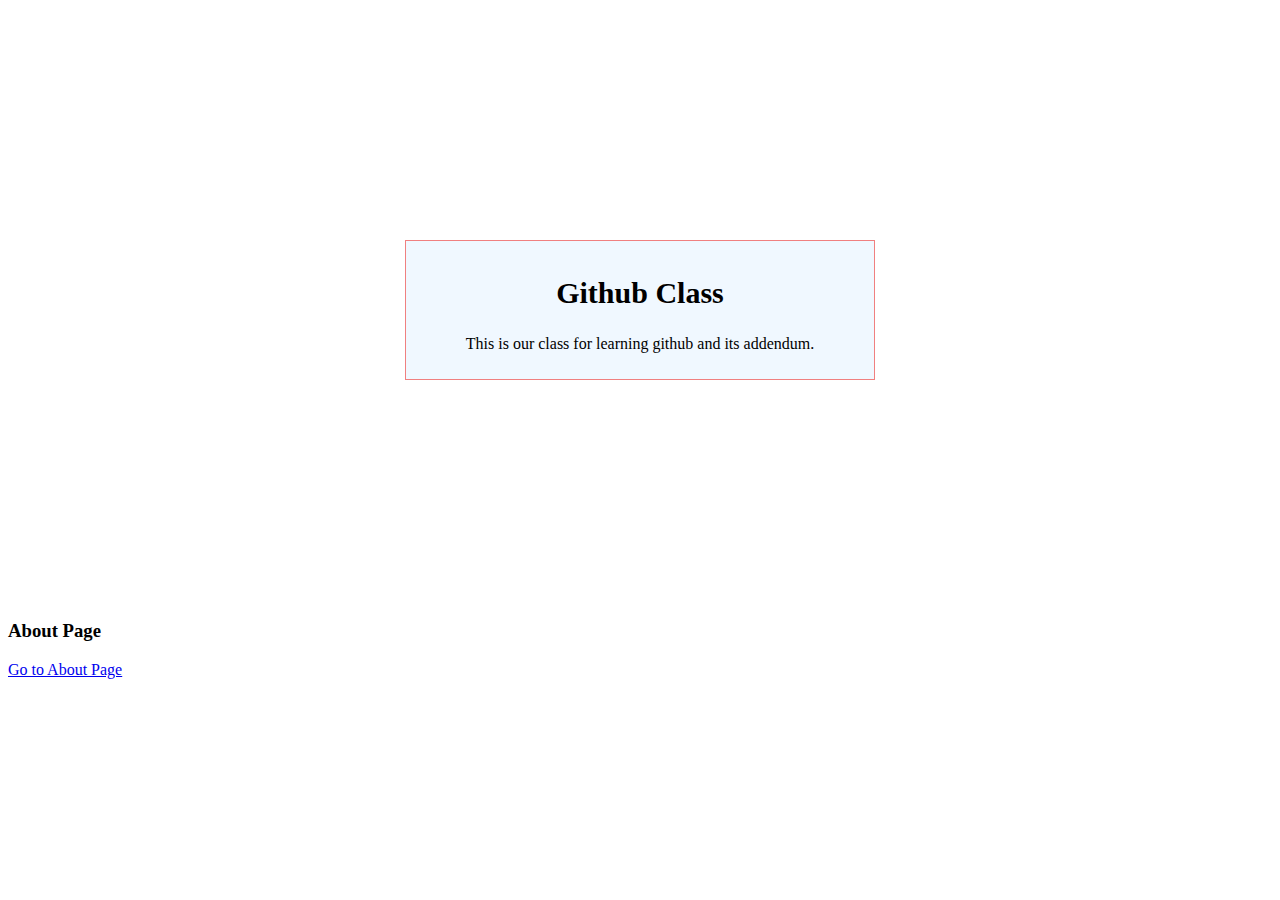
<file: index.html>
<!DOCTYPE html>
<html lang="en">
  <head>
    <meta charset="UTF-8" />
    <meta http-equiv="X-UA-Compatible" content="IE=edge" />
    <meta name="viewport" content="width=device-width, initial-scale=1.0" />
    <link rel="stylesheet" href="css/style.css" />
    <title>Github Class</title>
  </head>
  <body>
    <div class="header">
      <h2>Github Class</h2>
      <p>This is our class for learning github and its addendum.</p>
    </div>

    <div class="about">
      <h3>About Page</h3>
      <a href="about.html">Go to About Page</a>
    </div>
  </body>
</html>
</file>
<file: css/style.css>
.header {
    border: 1px solid lightcoral;
    padding: 10px;
    width: 28rem;
    margin: 15rem auto;
    text-align: center;
    background-color: aliceblue;
}

.header h2{
    font-size: 1.875rem;
}
</file>
